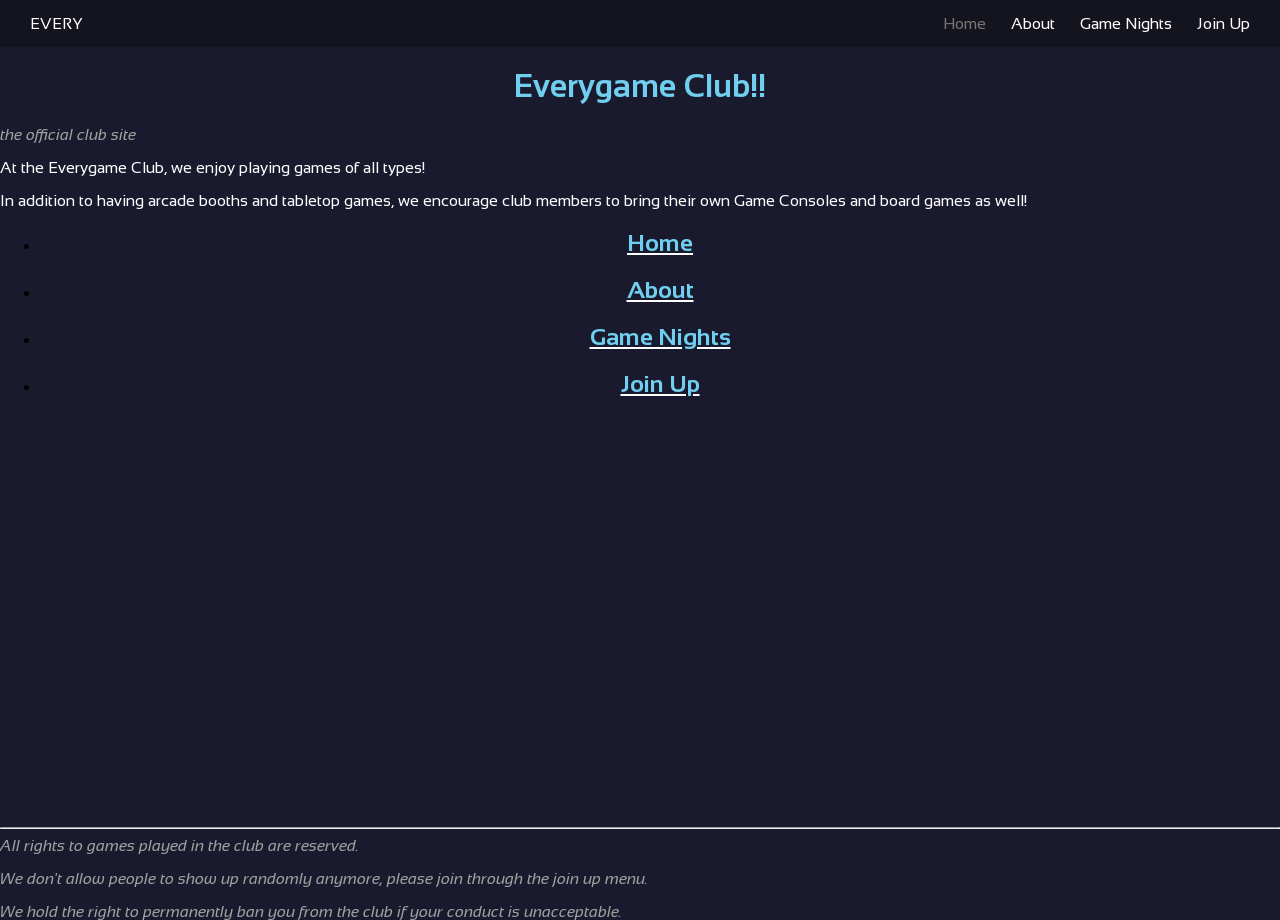
<file: Games_Club/index.html>
<!DOCTYPE html>
<html lang="en">
<head>
    <meta charset="UTF-8">
    <meta name="viewport" content="width=device-width, initial-scale=1.0">
    <title>Everygame Website</title>
    <style>
          div {text-align: center;}
          h1 {text-align: center; color:#70cfef;}
          p {color:white;}
          h2 {color: rgb(231, 169, 255)}
          i {color:rgb(160, 160, 160)}
    </style>
    <link rel="stylesheet" href="style.css">
</head>
<body style="background-color: #1a1a2e;">
    <nav class="navbar">
      <div class-"logo">EVERY</div>
      <ul class ="nav-links">
        <li><a href="#" style="color:#777777;">Home</a></li>
        <li><a href="about.html">About</a></li>
        <li><a href="nights.html">Game Nights</a></li>
        <li><a href="signup.html">Join Up</a></li>
      </ul> 
    </nav>
    <header>
        <h1>Everygame Club!!</h1>
        <i>the official club site</i>
    </header>
    <main>
        <p>At the Everygame Club, we enjoy playing games of all types!</p>
        <p>In addition to having arcade booths and tabletop games, we encourage club members to bring their own Game Consoles and board games as well!</p>
        <section>
        <div>
        <ul class ="main-links">
        <li><a href="#"><h1>Home</h1></a></li>
        <li><a href="about.html"><h1>About</h1></a></li>
        <li><a href="nights.html"><h1>Game Nights</h1></a></li>
        <li><a href="signup.html"><h1>Join Up</h1></a></li>
        </section>
    </div>
    </main>
        <footer>
        <span style="display: inline-block; height: 400px;"></span>
        <hr>
        <i>All rights to games played in the club are reserved.</i>
        <p></p>
        <i> We don't allow people to show up randomly anymore, please join through the join up menu.</i>
        <p></p>
        <i>We hold the right to permanently ban you from the club if your conduct is unacceptable.</i>
    </footer>
</body>
</html>
</file>
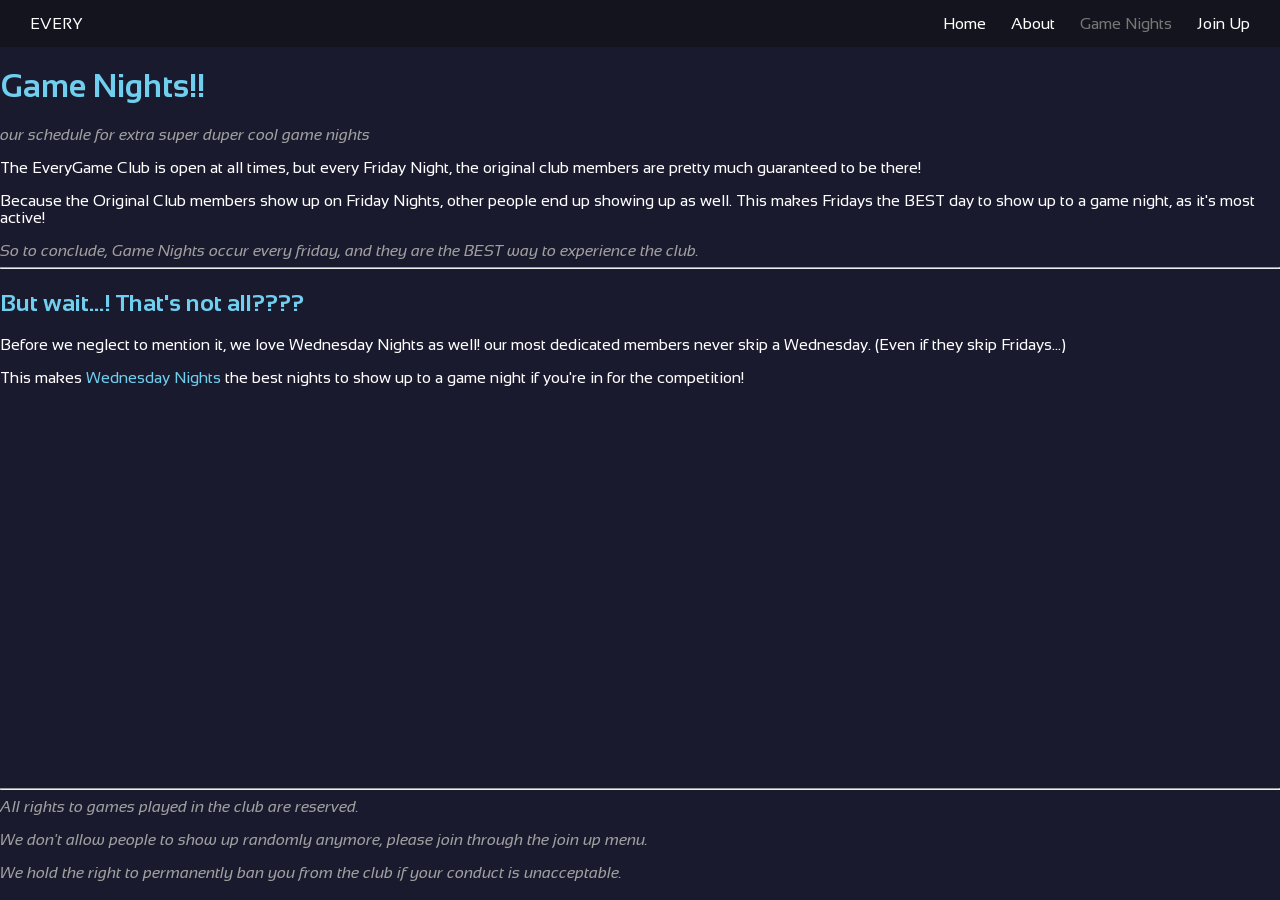
<file: Games_Club/nights.html>
<!DOCTYPE html>
<html lang="en">
<head>
    <meta charset="UTF-8">
    <meta name="viewport" content="width=device-width, initial-scale=1.0">
    <title>Everygame Website</title>
    <style>
          h1 {color:#70cfef;}
          p {color:white;}
          h2 {color: rgb(231, 169, 255)}
          i {color:rgb(160, 160, 160)}
    </style>
    <link rel="stylesheet" href="style.css">
</head>
<body style="background-color: #1a1a2e;">
    <nav class="navbar">
      <div class-"logo">EVERY</div>
      <ul class ="nav-links">
        <li><a href="index.html">Home</a></li>
        <li><a href="about.html">About</a></li>
        <li><a href="#" style="color:#777777;">Game Nights</a></li>
        <li><a href="signup.html" >Join Up</a></li>
      </ul> 
    </nav>
    <header>
        <h1>Game Nights!!</h1>
        <i>our schedule for extra super duper cool game nights</i>
    </header>
    <main>
        <p>The EveryGame Club is open at all times, but every Friday Night, the original club members are pretty much guaranteed to be there!</p>
        <p>Because the Original Club members show up on Friday Nights, other people end up showing up as well. This makes Fridays the BEST day to show up to a game night, as it's most active!</p>
        <i>So to conclude, Game Nights occur every friday, and they are the BEST way to experience the club.</i>
        <hr>
        <h2 style="color:#70cfef">But wait...! That's not all????</h2>
        <p>Before we neglect to mention it, we love Wednesday Nights as well! our most dedicated members never skip a Wednesday. (Even if they skip Fridays...)</p>
        <p>This makes <span style="color:#70cfef">Wednesday Nights</span> the best nights to show up to a game night if you're in for the competition!</p>
    </main>
    <footer>
        <span style="display: inline-block; height: 375px;"></span>
        <hr>
        <i>All rights to games played in the club are reserved.</i>
        <p></p>
        <i> We don't allow people to show up randomly anymore, please join through the join up menu.</i>
        <p></p>
        <i>We hold the right to permanently ban you from the club if your conduct is unacceptable.</i>
    </footer>
</body>
</html>
</file>
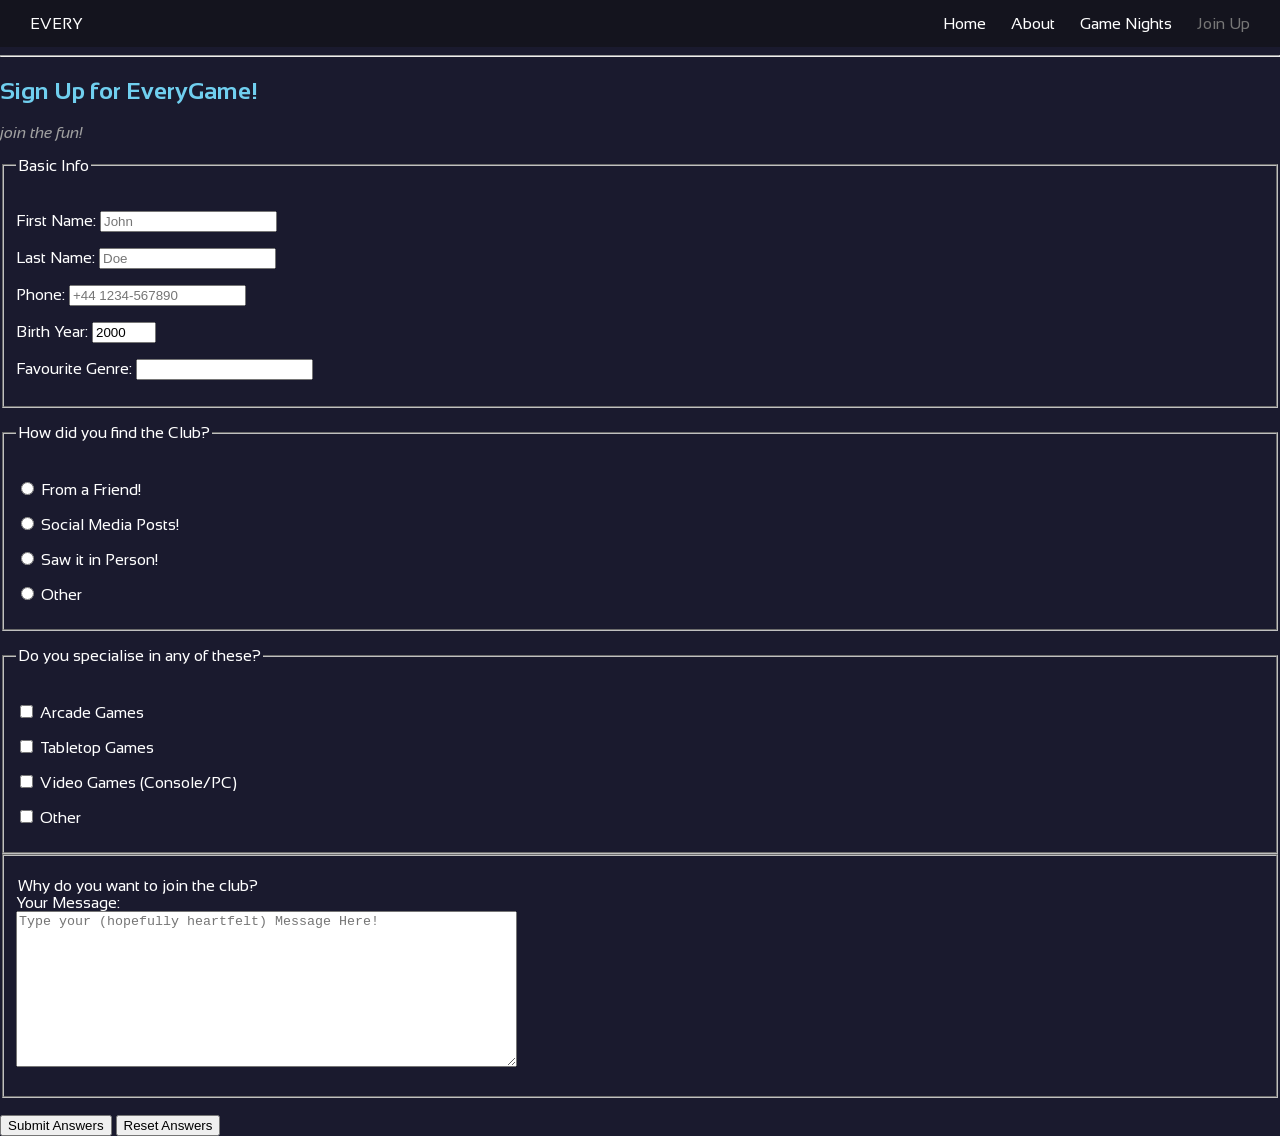
<file: Games_Club/signup.html>
<!DOCTYPE html>
<html lang="en">
<head>
    <meta charset="UTF-8">
    <meta name="viewport" content="width=device-width, initial-scale=1.0">
    <title>Sign Up to EveryGame!</title>
    <style>
          h1 {color:#70cfef;}
          p {color:white;}
          h2 {color: rgb(231, 169, 255)}
          i {color:rgb(160, 160, 160)}
    </style>
    <link rel="stylesheet" href="style.css">
</head>
<body style="background-color: #1a1a2e;">
        <nav class="navbar">
      <div class-"logo">EVERY</div>
      <ul class ="nav-links">
        <li><a href="index.html">Home</a></li>
        <li><a href="about.html">About</a></li>
        <li><a href="nights.html">Game Nights</a></li>
        <li><a href="#" style="color:#777777;">Join Up</a></li>
      </ul> 
    </nav>
    <main>
        <hr>
        <article id="contact">
            <h1>Sign Up for EveryGame!</h1>
            <i>join the fun!</i>
            <form action="https://httpbin.org/get"method="get">
                <fieldset>
                    <legend><p>Basic Info</p></legend>
            <p>
                <label for="firstName">First Name:</label>
                <input type="text" name="firstName" id="firstName" placeholder="John" autocomplete="off" required>
            </p>
            <p>
                <label for="lastName">Last Name:</label>
                <input type="text" name="lastName" id="lastName" placeholder="Doe" autocomplete="off" required>
            </p>
            <p>
                <label for="phone">Phone:</label>
                <input type="tel" name="phone" id="phone" placeholder="+44 1234-567890" autocomplete="off" required>
            </p>
            <p>
                <label for="decade">Birth Year:</label>
                <input type="number" name="decade" id="decade" min="1950" max="2020" step="1" value="2000">
            </p>
            <p>
            <label for="genre"> Favourite Genre:</label>
                <input type="text" name="genre" id="genre" list="genreList">
                <datalist id="genreList">
                <option value="Platformer">
                <option value="RPG">
                <option value="Party">
                <option value="Action">
                <option value="Rhythm">
                <option value="All of them!">
                <option value="Other">
                </datalist>
            </p>
            </fieldset>
            <fieldset>
                <legend><p>How did you find the Club?</p></legend>
                <p>
                <input type="radio" name="origin" id="friend" value="friend"> 
                <label for="friend">From a Friend!</label>
                </p>
                <p>
                <input type="radio" name="origin" id="socials" value="socials"> 
                <label for="socials">Social Media Posts!</label>
                </p>
                <p>
                <input type="radio" name="origin" id="seen" value="seen"> 
                <label for="seen">Saw it in Person!</label>
                </p>
                <p>
                <input type="radio" name="origin" id="other" value="other"> 
                <label for="other">Other</label>
                </p>
            </fieldset>
            <fieldset>
                <legend><p>Do you specialise in any of these?</p></legend>
                <p>
                    <input type="checkbox" name="gametype" id="arcade" value="arcade">
                    <label for="arcade">Arcade Games</label>
                </p>
                <p>
                    <input type="checkbox" name="gametype" id="board" value="board">
                    <label for="board">Tabletop Games</label>
                </p>
                <p>
                    <input type="checkbox" name="gametype" id="video" value="video">
                    <label for="video">Video Games (Console/PC)</label>
                </p>
                <p>
                    <input type="checkbox" name="arcade" id="otherGames" value="otherGames">
                    <label for="otherGames">Other</label>
                </p>
            </fieldset>
            <fieldset>
                <p>
                <legend>Why do you want to join the club?</legend>
                <label for="message">Your Message:</label>
                <br>
                <textarea name="message" id="message" cols="60" rows="10" placeholder="Type your (hopefully heartfelt) Message Here!"></textarea>
                </p>
            </fieldset>
            <br>
            <button type="submit">Submit Answers</button>
            <button type="reset">Reset Answers</button>
        </form>
        </article>
    </main>
</body>
</html>
</file>
<file: Games_Club/style.css>
@import url('https://fonts.googleapis.com/css2?family=Sansation:ital,wght@0,300;0,400;0,700;1,300;1,400;1,700&display=swap');
body {
    margin: 0;
    font-family: "Sansation", sans-serif;
}

.navbar {
    display: flex;
    justify-content: space-between;
    align-items: center;
    background-color: rgb(20, 20, 30);
    color: white;
    padding: 15px 30px;
}
.nav-links {
    list-style: none;
    display: flex;
    gap: 25px;
    margin: 0;
    padding: 0;
}
.nav-links a {
    color: white;
    text-decoration: none;
}
.main-links {
    gap: 25px;
    margin: 0;
}
.main-links a {
    color: white;
}
.main-links a:hover {
    color: #70cfef;
}
.logo {
    font-weight: 800;
    font-size: 20px;
}
</file>
